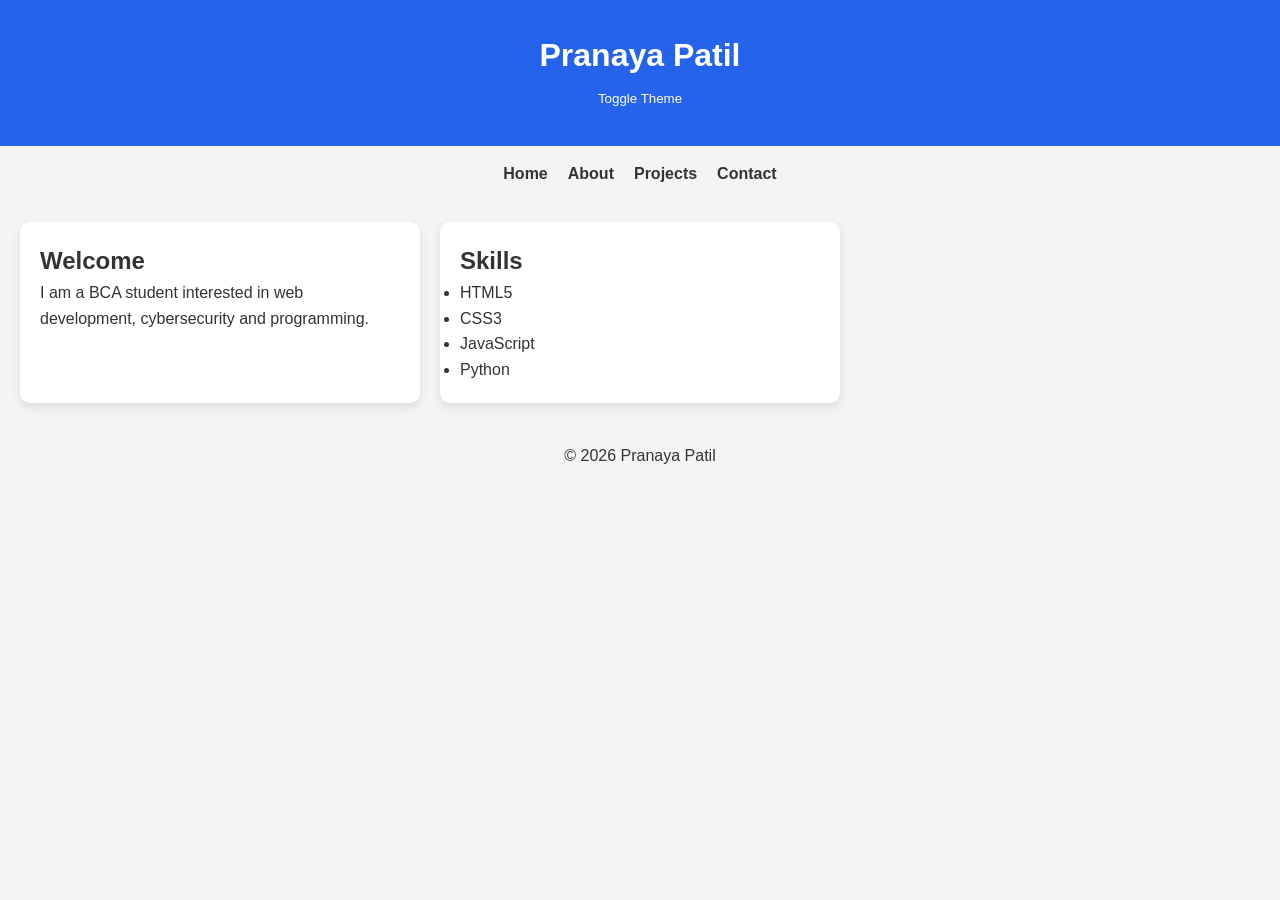
<file: index.html>
<!DOCTYPE html>
<html lang="en">

<head>
  <meta charset="UTF-8">
  <meta name="viewport" content="width=device-width, initial-scale=1.0">

  <title>Pranaya Patil Portfolio</title>

  <meta name="description"
    content="Personal portfolio website showcasing skills, projects and contact information.">

  <meta name="keywords"
    content="portfolio, web developer, student, BCA, projects">

  <meta name="author" content="Pranaya Patil">

  <link rel="stylesheet" href="css/style.css">
</head>

<body>

<header>
  <h1>Pranaya Patil</h1>
  <button onclick="toggleTheme()">Toggle Theme</button>
</header>


<nav aria-label="Main Navigation">
  <ul>
    <li><a href="index.html">Home</a></li>
    <li><a href="about.html">About</a></li>
    <li><a href="projects.html">Projects</a></li>
    <li><a href="contact.html">Contact</a></li>
  </ul>
</nav>

<main class="grid-container">

<section>
  <h2>Welcome</h2>
  <p>
    I am a BCA student interested in web development,
    cybersecurity and programming.
  </p>
</section>

<section>
  <h2>Skills</h2>
  <ul>
    <li>HTML5</li>
    <li>CSS3</li>
    <li>JavaScript</li>
    <li>Python</li>
  </ul>
</section>

</main>

<footer>
  <p>&copy; 2026 Pranaya Patil</p>
</footer>

<script>
function toggleTheme(){
document.body.classList.toggle("dark-mode");
}
</script>

</body>
</html>
</file>
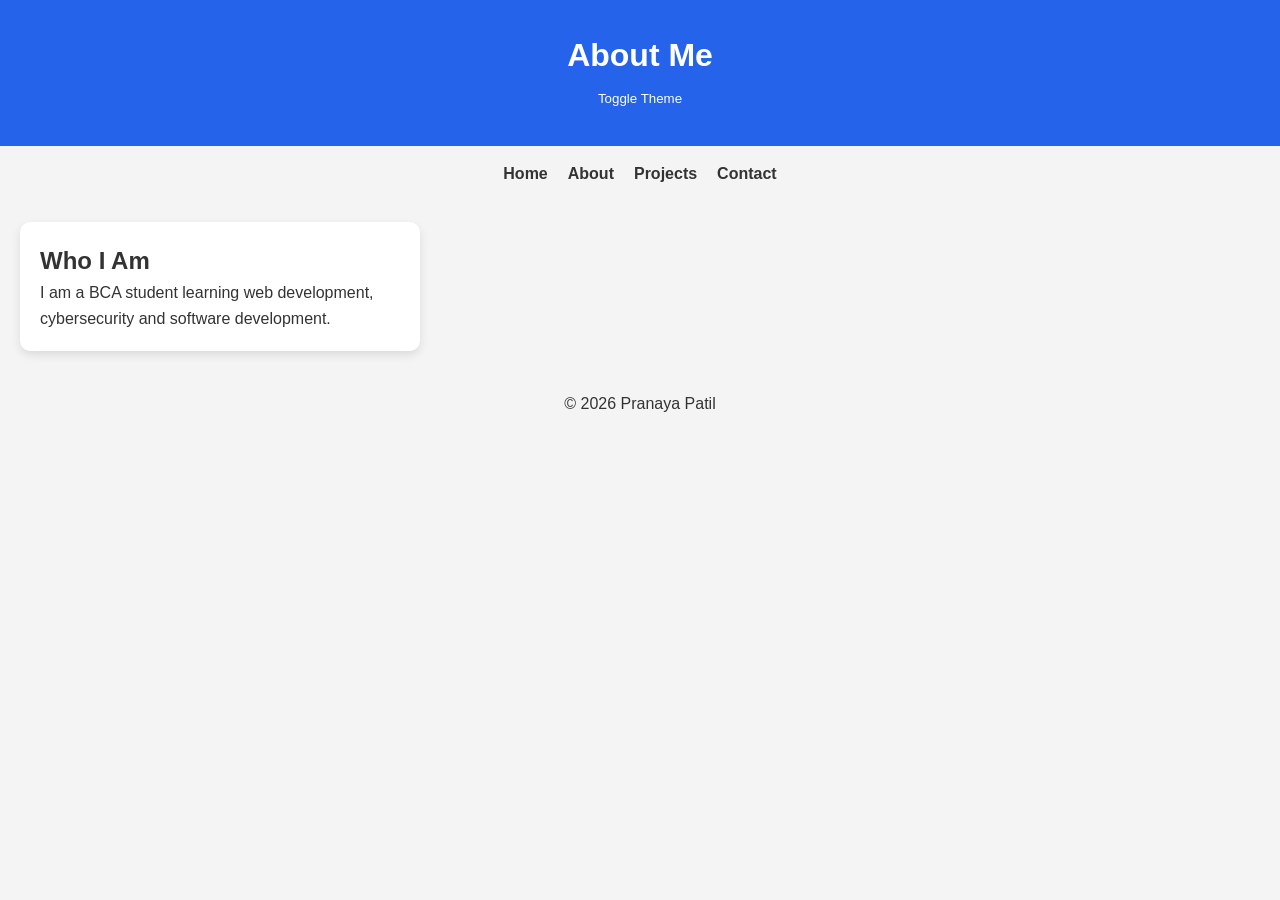
<file: about.html>
<!DOCTYPE html>
<html lang="en">
<head>
<meta charset="UTF-8">
<meta name="viewport" content="width=device-width, initial-scale=1.0">
<title>About Me</title>
<link rel="stylesheet" href="css/style.css">
</head>

<body>

<header>
<h1>About Me</h1>
<button onclick="toggleTheme()">Toggle Theme</button>
</header>

<nav aria-label="Main Navigation">
<ul>
<li><a href="index.html">Home</a></li>
<li><a href="about.html">About</a></li>
<li><a href="projects.html">Projects</a></li>
<li><a href="contact.html">Contact</a></li>
</ul>
</nav>

<main class="grid-container">

<article>
<h2>Who I Am</h2>

<p>
I am a BCA student learning web development,
cybersecurity and software development.
</p>

</article>

</main>

<footer>
<p>&copy; 2026 Pranaya Patil</p>
</footer>

<script>
function toggleTheme(){
document.body.classList.toggle("dark-mode");
}
</script>

</body>
</html>
</file>
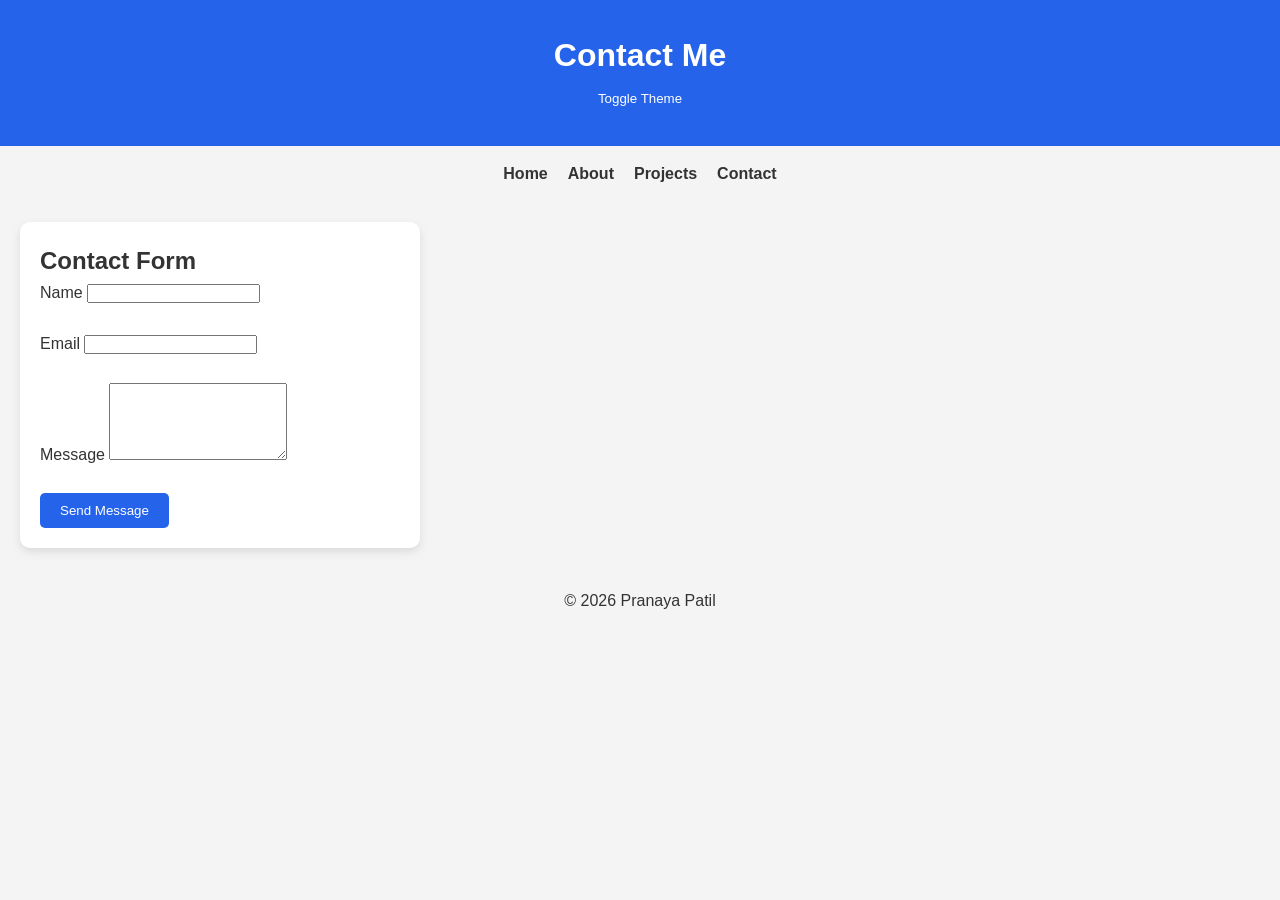
<file: contact.html>
<!DOCTYPE html>
<html lang="en">
<head>
<meta charset="UTF-8">
<meta name="viewport" content="width=device-width, initial-scale=1.0">
<title>Contact</title>
<link rel="stylesheet" href="css/style.css">
</head>

<body>

<header>
<h1>Contact Me</h1>
<button onclick="toggleTheme()">Toggle Theme</button>
</header>

<nav aria-label="Main Navigation">
<ul>
<li><a href="index.html">Home</a></li>
<li><a href="about.html">About</a></li>
<li><a href="projects.html">Projects</a></li>
<li><a href="contact.html">Contact</a></li>
</ul>
</nav>

<main class="grid-container">

<section>

<h2>Contact Form</h2>

<form aria-label="Contact Form">

<label for="name">Name</label>
<input
type="text"
id="name"
name="name"
required>

<br><br>

<label for="email">Email</label>
<input
type="email"
id="email"
name="email"
required>

<br><br>

<label for="message">Message</label>

<textarea
id="message"
name="message"
rows="5"
required>
</textarea>

<br><br>

<button type="submit">
Send Message
</button>

</form>

</section>

</main>

<footer>
<p>&copy; 2026 Pranaya Patil</p>
</footer>

<script>
function toggleTheme(){
document.body.classList.toggle("dark-mode");
}
</script>
</body>
</html>
</file>
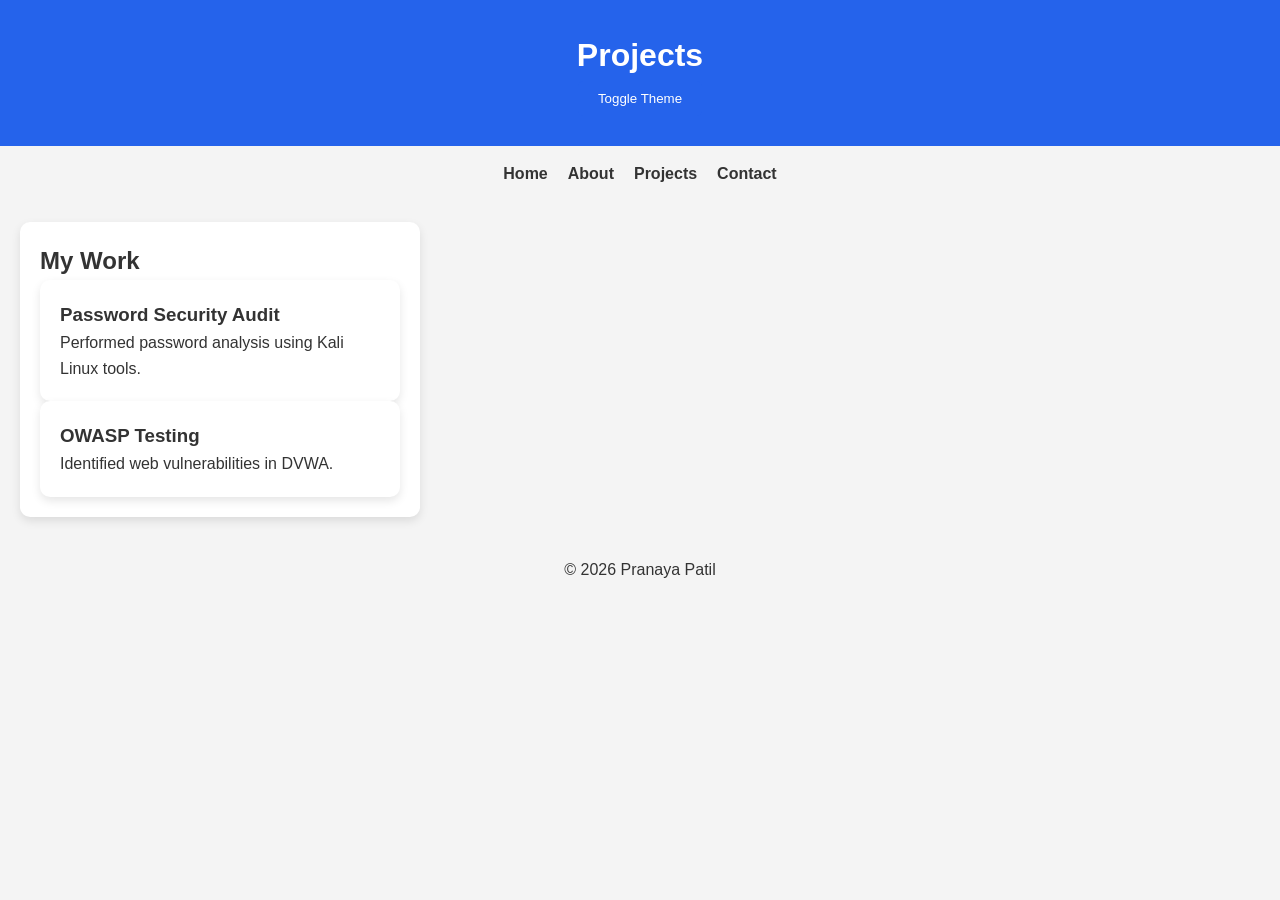
<file: projects.html>
<!DOCTYPE html>
<html lang="en">
<head>
<meta charset="UTF-8">
<meta name="viewport" content="width=device-width, initial-scale=1.0">
<title>Projects</title>
<link rel="stylesheet" href="css/style.css">
</head>

<body>

<header>
<h1>Projects</h1>
<button onclick="toggleTheme()">Toggle Theme</button>
</header>

<nav aria-label="Main Navigation">
<ul>
<li><a href="index.html">Home</a></li>
<li><a href="about.html">About</a></li>
<li><a href="projects.html">Projects</a></li>
<li><a href="contact.html">Contact</a></li>
</ul>
</nav>

<main class="grid-container">

<section>

<h2>My Work</h2>

<article>
<h3>Password Security Audit</h3>
<p>Performed password analysis using Kali Linux tools.</p>
</article>

<article>
<h3>OWASP Testing</h3>
<p>Identified web vulnerabilities in DVWA.</p>
</article>

</section>

</main>

<footer>
<p>&copy; 2026 Pranaya Patil</p>
</footer>

<script>
function toggleTheme(){
document.body.classList.toggle("dark-mode");
}
</script>

</body>
</html>
</file>
<file: css/style.css>
:root{
    --bg-color:#f4f4f4;
    --text-color:#333;
    --primary:#2563eb;
    --card-bg:#ffffff;
}

.dark-mode{
    --bg-color:#121212;
    --text-color:#ffffff;
    --primary:#60a5fa;
    --card-bg:#1e1e1e;
}

*{
    margin:0;
    padding:0;
    box-sizing:border-box;
}

body{
    font-family:Arial,sans-serif;
    background:var(--bg-color);
    color:var(--text-color);
    line-height:1.6;
}

header{
    background:var(--primary);
    color:white;
    text-align:center;
    padding:30px;
}

nav{
    padding:15px;
}

nav ul{
    display:flex;
    justify-content:center;
    gap:20px;
    list-style:none;
}

nav a{
    text-decoration:none;
    color:var(--text-color);
    font-weight:bold;
}

.grid-container{
    display:grid;
    grid-template-columns:1fr;
    gap:20px;
    padding:20px;
}

section,
article{
    background:var(--card-bg);
    padding:20px;
    border-radius:10px;
    box-shadow:0 4px 10px rgba(0,0,0,0.1);
}

section:hover,
article:hover{
    transform:translateY(-5px);
    transition:0.3s;
}

button{
    background:var(--primary);
    color:white;
    border:none;
    padding:10px 20px;
    border-radius:5px;
    cursor:pointer;
}

footer{
    text-align:center;
    padding:20px;
}

@media(min-width:768px){
    .grid-container{
        grid-template-columns:1fr 1fr;
    }
}

@media(min-width:1024px){
    .grid-container{
        grid-template-columns:1fr 1fr 1fr;
    }
}
</file>
